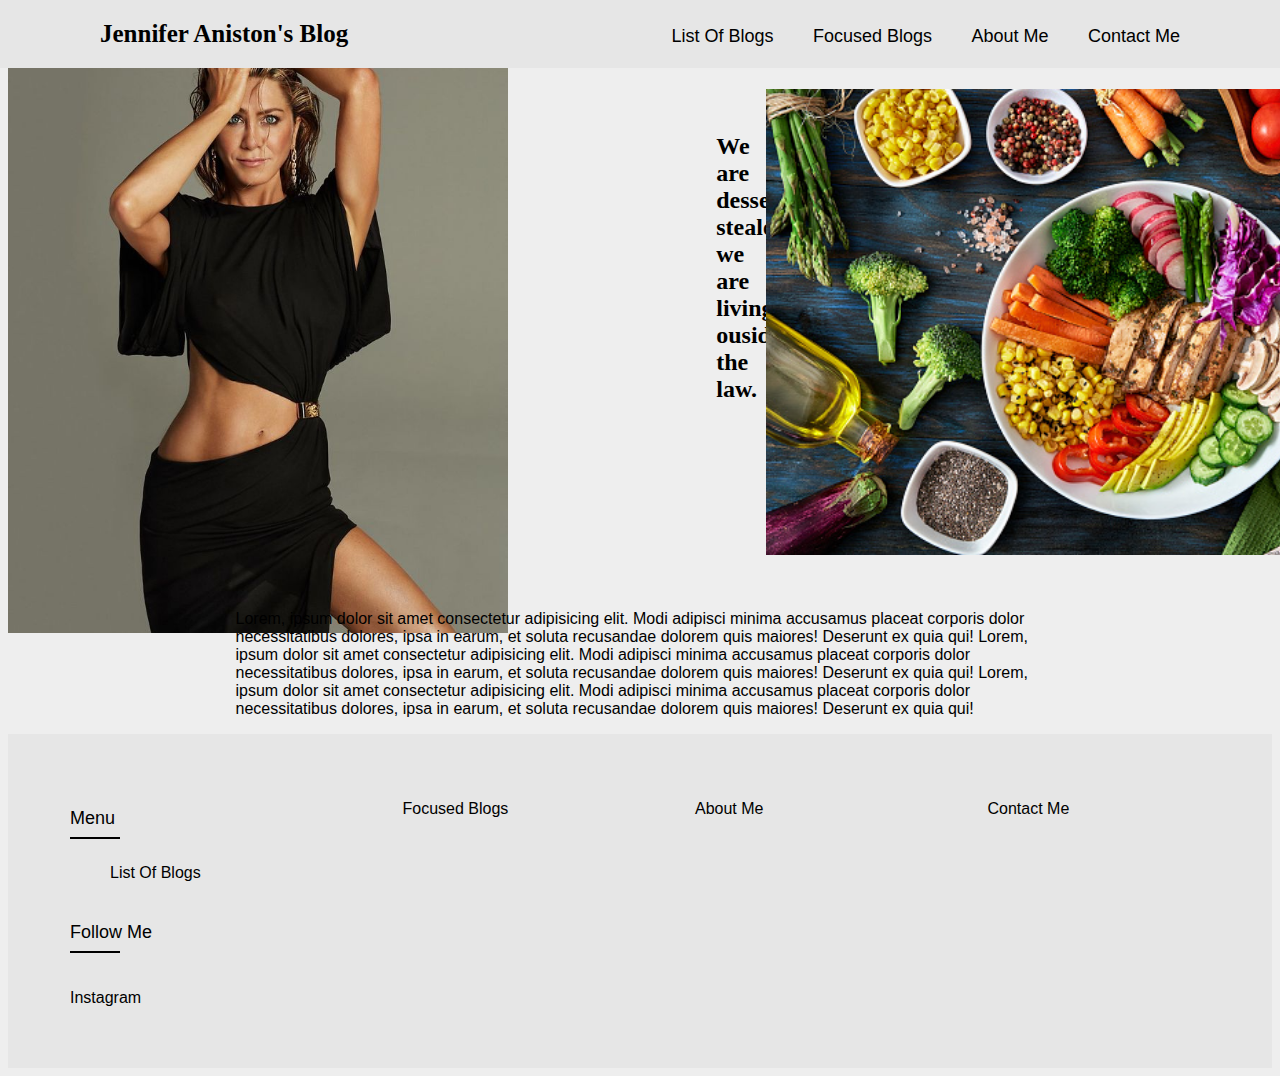
<file: index.html>
<!DOCTYPE html>
<html lang="en">
<head>
    <meta charset="UTF-8">
    <meta http-equiv="X-UA-Compatible" content="IE=edge">
    <meta name="viewport" content="width=device-width, initial-scale=1.0">
    <title>Jennifer Aniston's Blog</title>
    <link rel="stylesheet" href="JenniferAnistonBlog.css">
</head>
<body>

    <header class="header">
        <a href="#" class="logo">Jennifer Aniston's Blog</a>

        <nav class="navbar">
            <a href="listofblogs.html">List of blogs</a>
            <a href="#">Focused blogs</a>
            <a href="aboutme.html">About me</a>
            <a href="contactme.html">Contact me</a>
        </nav>
    </header>

    <div class="img-div">
        <img class="img-jennifer" src="IMG 1 - home page.jpg" alt="Jennifer Aniston" width="500px">
        <h2 class="qoute"> We are dessert stealers, we are living ouside the law.</h2>
    </div>
    <br>
    <div class="img2-div">
        <img class="img-breakfast" src="IMG 3 - list of blogs.jpg" alt="Breakfast" width="700px">
    </div>

    <div class="text">
        <p class="text">
            Lorem, ipsum dolor sit amet consectetur adipisicing elit.
            Modi adipisci minima accusamus placeat corporis dolor
            necessitatibus dolores, ipsa in earum, et soluta recusandae
            dolorem quis maiores! Deserunt ex quia qui!
            Lorem, ipsum dolor sit amet consectetur adipisicing elit.
            Modi adipisci minima accusamus placeat corporis dolor
            necessitatibus dolores, ipsa in earum, et soluta recusandae
            dolorem quis maiores! Deserunt ex quia qui!
            Lorem, ipsum dolor sit amet consectetur adipisicing elit.
            Modi adipisci minima accusamus placeat corporis dolor
            necessitatibus dolores, ipsa in earum, et soluta recusandae
            dolorem quis maiores! Deserunt ex quia qui!
        </p>
    </div>

    <footer class="footer">
        <div class="container">
            <div class="row">
                <div class="footer-col">
                    <h4>Menu</h4>
                    <ul>
                        <li><a href="listofblogs.html">List of blogs</a></li>
                    </ul>
                </div>
                <div class="footer-col">
                    <ul>
                        <li><a href="#">Focused blogs</a></li>
                    </ul>
                </div>
                <div class="footer-col">
                    <ul>
                        <li><a href="aboutme.html">About me</a></li>
                    </ul>
                </div>
                <div class="footer-col">
                    <ul>
                        <li><a href="contactme.html">Contact me</a></li>
                    </ul>
                </div>
                <div class="footer-col">
                    <h4>Follow me</h4>
                    <div class="social-links">
                        <a href="https://www.instagram.com/jenniferaniston/">Instagram<i class="fab fa-instagram"></i></a>
                    </div>
                </div>
            </div>
        </div>
    </footer>
</body>
</html>
</file>
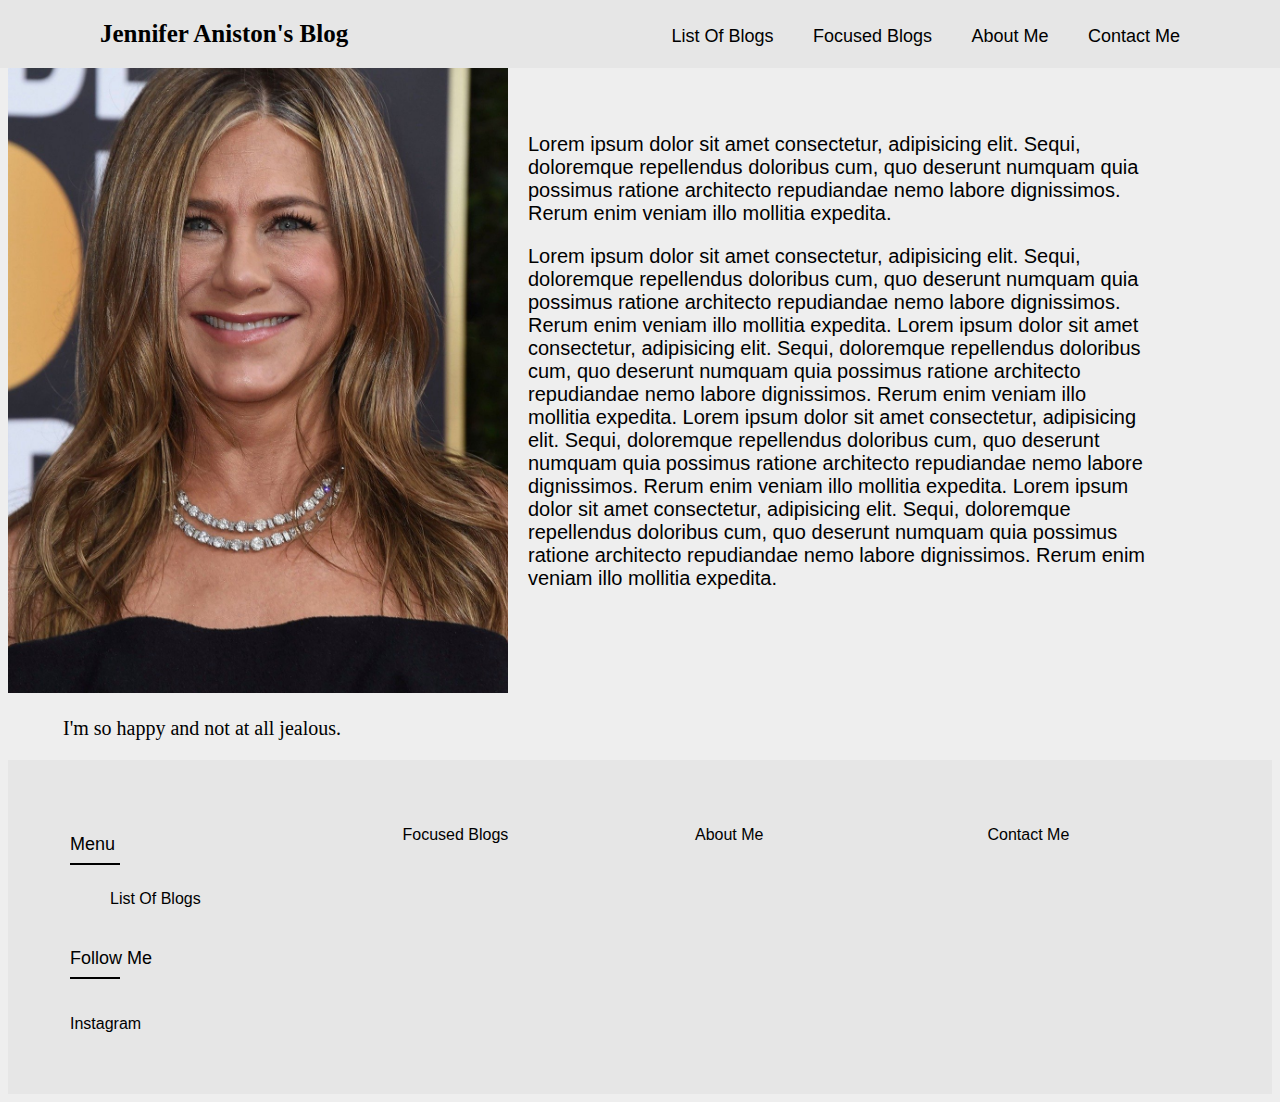
<file: aboutme.html>
<!DOCTYPE html>
<html lang="en">
<head>
    <meta charset="UTF-8">
    <meta http-equiv="X-UA-Compatible" content="IE=edge">
    <meta name="viewport" content="width=device-width, initial-scale=1.0">
    <title>Jennifer Aniston's Blog</title>
    <link rel="stylesheet" href="aboutme.css">
</head>
<body>

    <header class="header">
        <a href="index.html" class="logo">Jennifer Aniston's Blog</a>

        <nav class="navbar">
            <a href="listofblogs.html">List of blogs</a>
            <a href="#">Focused blogs</a>
            <a href="aboutme.html">About me</a>
            <a href="contactme.html">Contact me</a>
        </nav>
    </header>

    <br>
        <div class="container2">
          <div class="img-jennifer-aboutme">
            <img class="img-jennifer-aboutme" src="IMG 10 - about me.jpg" alt="Jennifer" width="500px">
        </div>
          <div class="text">
            <p>Lorem ipsum dolor sit amet consectetur,
                adipisicing elit. Sequi, doloremque repellendus doloribus cum,
                quo deserunt numquam quia possimus ratione architecto
                repudiandae nemo labore dignissimos. Rerum enim veniam illo
                mollitia expedita.
            </p>
            <p>
                Lorem ipsum dolor sit amet consectetur,
                adipisicing elit. Sequi, doloremque repellendus doloribus cum,
                quo deserunt numquam quia possimus ratione architecto
                repudiandae nemo labore dignissimos. Rerum enim veniam illo
                mollitia expedita.
                Lorem ipsum dolor sit amet consectetur,
                adipisicing elit. Sequi, doloremque repellendus doloribus cum,
                quo deserunt numquam quia possimus ratione architecto
                repudiandae nemo labore dignissimos. Rerum enim veniam illo
                mollitia expedita.
                Lorem ipsum dolor sit amet consectetur,
                adipisicing elit. Sequi, doloremque repellendus doloribus cum,
                quo deserunt numquam quia possimus ratione architecto
                repudiandae nemo labore dignissimos. Rerum enim veniam illo
                mollitia expedita.
                Lorem ipsum dolor sit amet consectetur,
                adipisicing elit. Sequi, doloremque repellendus doloribus cum,
                quo deserunt numquam quia possimus ratione architecto
                repudiandae nemo labore dignissimos. Rerum enim veniam illo
                mollitia expedita.
            </p>
          </div>
        </div>
        <div class="qoute">
            <p>
                I'm so happy and not at all jealous.
            </p>
          </div>

    <footer class="footer">
        <div class="container">
            <div class="row">
                <div class="footer-col">
                    <h4>Menu</h4>
                    <ul>
                        <li><a href="listofblogs.html">List of blogs</a></li>
                    </ul>
                </div>
                <div class="footer-col">
                    <ul>
                        <li><a href="#">Focused blogs</a></li>
                    </ul>
                </div>
                <div class="footer-col">
                    <ul>
                        <li><a href="aboutme.html">About me</a></li>
                    </ul>
                </div>
                <div class="footer-col">
                    <ul>
                        <li><a href="contactme.html">Contact me</a></li>
                    </ul>
                </div>
                <div class="footer-col">
                    <h4>Follow me</h4>
                    <div class="social-links">
                        <a href="https://www.instagram.com/jenniferaniston/">Instagram<i class="fab fa-instagram"></i></a>
                    </div>
                </div>
            </div>
        </div>
    </footer>
</body>
</html>
    
</body>
</html>
</file>
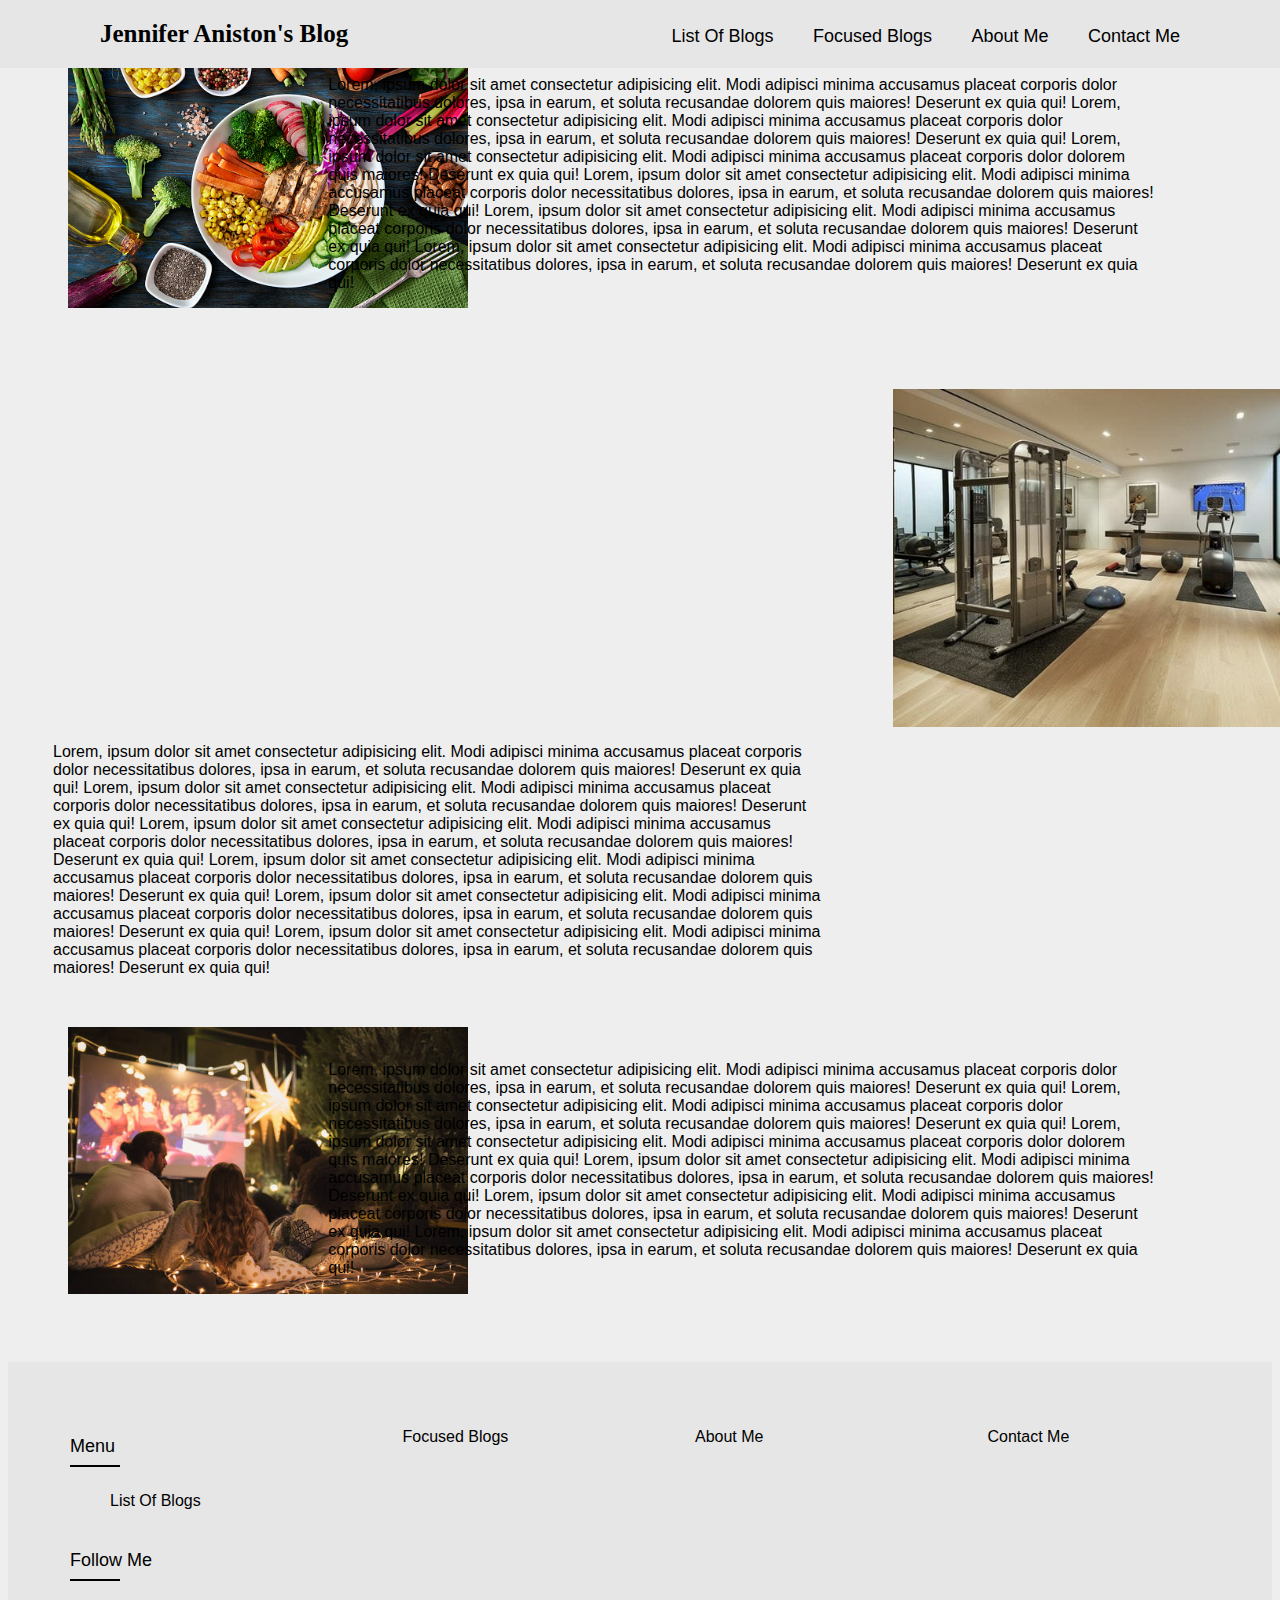
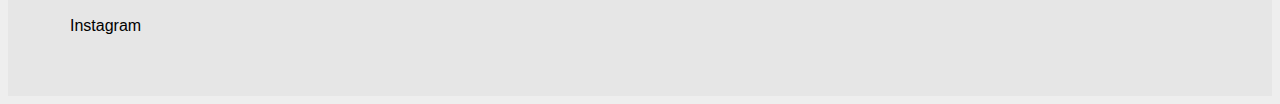
<file: listofblogs.html>
<!DOCTYPE html>
<html lang="en">
<head>
    <meta charset="UTF-8">
    <meta http-equiv="X-UA-Compatible" content="IE=edge">
    <meta name="viewport" content="width=device-width, initial-scale=1.0">
    <title>Jennifer Aniston's Blog</title>
    <link rel="stylesheet" href="listogblogs.css">
</head>
<body>

    <header class="header">
        <a href="index.html" class="logo">Jennifer Aniston's Blog</a>

        <nav class="navbar">
            <a href="listofblogs.html">List of blogs</a>
            <a href="#">Focused blogs</a>
            <a href="aboutme.html">About me</a>
            <a href="contactme.html">Contact me</a>
        </nav>
    </header>

    <br>
    
    <div class="img-div">
        <img class="img-food" src="IMG 3 - list of blogs.jpg" alt="Food" width="400px">
    </div>

    <div class="text1">
        <p class="text1">
            Lorem, ipsum dolor sit amet consectetur adipisicing elit.
            Modi adipisci minima accusamus placeat corporis dolor
            necessitatibus dolores, ipsa in earum, et soluta recusandae
            dolorem quis maiores! Deserunt ex quia qui!
            Lorem, ipsum dolor sit amet consectetur adipisicing elit.
            Modi adipisci minima accusamus placeat corporis dolor
            necessitatibus dolores, ipsa in earum, et soluta recusandae
            dolorem quis maiores! Deserunt ex quia qui!
            Lorem, ipsum dolor sit amet consectetur adipisicing elit.
            Modi adipisci minima accusamus placeat corporis dolor
            dolorem quis maiores! Deserunt ex quia qui!
            Lorem, ipsum dolor sit amet consectetur adipisicing elit.
            Modi adipisci minima accusamus placeat corporis dolor
            necessitatibus dolores, ipsa in earum, et soluta recusandae
            dolorem quis maiores! Deserunt ex quia qui!
            Lorem, ipsum dolor sit amet consectetur adipisicing elit.
            Modi adipisci minima accusamus placeat corporis dolor
            necessitatibus dolores, ipsa in earum, et soluta recusandae
            dolorem quis maiores! Deserunt ex quia qui!
            Lorem, ipsum dolor sit amet consectetur adipisicing elit.
            Modi adipisci minima accusamus placeat corporis dolor
            necessitatibus dolores, ipsa in earum, et soluta recusandae
            dolorem quis maiores! Deserunt ex quia qui!
        </p>
    </div>

    <br>

    <div class="img2-div">
        <img class="img-gym" src="IMG 4 - list of blogs.jpg" alt="gym" width="450px">
    </div>

    <div class="text2">
        <p class="text2">
            Lorem, ipsum dolor sit amet consectetur adipisicing elit.
            Modi adipisci minima accusamus placeat corporis dolor
            necessitatibus dolores, ipsa in earum, et soluta recusandae
            dolorem quis maiores! Deserunt ex quia qui!
            Lorem, ipsum dolor sit amet consectetur adipisicing elit.
            Modi adipisci minima accusamus placeat corporis dolor
            necessitatibus dolores, ipsa in earum, et soluta recusandae
            dolorem quis maiores! Deserunt ex quia qui!
            Lorem, ipsum dolor sit amet consectetur adipisicing elit.
            Modi adipisci minima accusamus placeat corporis dolor
            necessitatibus dolores, ipsa in earum, et soluta recusandae
            dolorem quis maiores! Deserunt ex quia qui!
            Lorem, ipsum dolor sit amet consectetur adipisicing elit.
            Modi adipisci minima accusamus placeat corporis dolor
            necessitatibus dolores, ipsa in earum, et soluta recusandae
            dolorem quis maiores! Deserunt ex quia qui!
            Lorem, ipsum dolor sit amet consectetur adipisicing elit.
            Modi adipisci minima accusamus placeat corporis dolor
            necessitatibus dolores, ipsa in earum, et soluta recusandae
            dolorem quis maiores! Deserunt ex quia qui!
            Lorem, ipsum dolor sit amet consectetur adipisicing elit.
            Modi adipisci minima accusamus placeat corporis dolor
            necessitatibus dolores, ipsa in earum, et soluta recusandae
            dolorem quis maiores! Deserunt ex quia qui!
        </p>
    </div>

    <br>

    <div class="img-div">
        <img class="img-with-friends" src="IMG 5 - list of blogs.jpg" alt="with-friends" width="400px">
    </div>

    <div class="text3">
        <p class="text3">
            Lorem, ipsum dolor sit amet consectetur adipisicing elit.
            Modi adipisci minima accusamus placeat corporis dolor
            necessitatibus dolores, ipsa in earum, et soluta recusandae
            dolorem quis maiores! Deserunt ex quia qui!
            Lorem, ipsum dolor sit amet consectetur adipisicing elit.
            Modi adipisci minima accusamus placeat corporis dolor
            necessitatibus dolores, ipsa in earum, et soluta recusandae
            dolorem quis maiores! Deserunt ex quia qui!
            Lorem, ipsum dolor sit amet consectetur adipisicing elit.
            Modi adipisci minima accusamus placeat corporis dolor
            dolorem quis maiores! Deserunt ex quia qui!
            Lorem, ipsum dolor sit amet consectetur adipisicing elit.
            Modi adipisci minima accusamus placeat corporis dolor
            necessitatibus dolores, ipsa in earum, et soluta recusandae
            dolorem quis maiores! Deserunt ex quia qui!
            Lorem, ipsum dolor sit amet consectetur adipisicing elit.
            Modi adipisci minima accusamus placeat corporis dolor
            necessitatibus dolores, ipsa in earum, et soluta recusandae
            dolorem quis maiores! Deserunt ex quia qui!
            Lorem, ipsum dolor sit amet consectetur adipisicing elit.
            Modi adipisci minima accusamus placeat corporis dolor
            necessitatibus dolores, ipsa in earum, et soluta recusandae
            dolorem quis maiores! Deserunt ex quia qui!
        </p>
    </div>


    <footer class="footer">
        <div class="container">
            <div class="row">
                <div class="footer-col">
                    <h4>Menu</h4>
                    <ul>
                        <li><a href="#">List of blogs</a></li>
                    </ul>
                </div>
                <div class="footer-col">
                    <ul>
                        <li><a href="#">Focused blogs</a></li>
                    </ul>
                </div>
                <div class="footer-col">
                    <ul>
                        <li><a href="aboutme.html">About me</a></li>
                    </ul>
                </div>
                <div class="footer-col">
                    <ul>
                        <li><a href="contactme.html">Contact me</a></li>
                    </ul>
                </div>
                <div class="footer-col">
                    <h4>Follow me</h4>
                    <div class="social-links">
                        <a href="https://www.instagram.com/jenniferaniston/">Instagram<i class="fab fa-instagram"></i></a>
                    </div>
                </div>
            </div>
        </div>
    </footer>
</body>
</html>
</file>
<file: JenniferAnistonBlog.css>
* {
    box-sizing: border-box;
}

body{
    background-color: #eeeeee;
}

.header {
    text-transform: capitalize;
    position: fixed;
    top: 0;
    left: 0;
    width: 100%;
    padding: 20px 100px;
    background-color: rgb(230, 230, 230);
    display: flex;
    justify-content: space-between;
    align-items:baseline;
    font-family:sans-serif;
    backdrop-filter: blur(10px);
}

.logo{
    color: black;
    font-size: 25px;
    text-decoration: none;
    font-family: cursive;
    font-weight: 600;
    cursor: default;
}

.navbar a{
    color: black;
    font-size: 18px;
    text-decoration: none;
    margin-left: 35px;
}
.navbar a:hover{
    color: rgb(146, 146, 146);
}

.img-div{
    display: grid;
    grid-template-columns: auto  auto;
    max-width: 100%;
    flex-basis: 50%;
    align-items:center;
    float: left;
    width: 300px;
    height: 260px;
    padding: 0 10px 0 0;
}

.img2-div .img-breakfast{
    display: block;
    margin-left: 60%;
    margin-top: 5%;
}

.qoute{
    font-family:cursive;
    text-align:justify;
    padding-left: 250%;
    padding-right: 250%;
    margin-bottom: 125px;
}

.text{
    font-family:sans-serif;
    margin-top: 55px;
    padding-left: 10%;
    padding-right: 10%;
}

.container{
    max-width: 1170px;
    margin: auto;
}

.row{
    display: flex;
    flex-wrap: wrap;
}

ul{
    list-style: none;
    font-family: sans-serif;
}

.footer{
    background-color: rgb(230, 230, 230);
    padding: 50px 0;
}

.footer-col{
    width: 25%;
    padding: 0 15px;
}

.footer-col h4{
    font-size: 18px;
    color: black;
    text-transform:capitalize ;
    margin-bottom: 35px;
    font-family: sans-serif;
    font-weight: 500;
    position: relative;
}

.footer-col h4::before{
    content: "";
    position: absolute;
    left: 0;
    bottom: -10px;
    background-color:#000000;
    height: 2px;
    box-sizing:border-box;
    width: 50px;
}

.footer-col ul li{
    margin-bottom: 10px;
}
.footer-col ul li a{
    font-size: 16px;
    text-transform: capitalize;
    color: black;
    text-decoration: none;
    font-weight: 300;
    color:rgb(0, 0, 0) ;
    display: block;
    transition: all 0.3s ease;
}

.footer-col ul li a:hover{
    color: rgb(146, 146, 146);
    padding-left: 8px;
}

.footer-col .social-links a{
    font-family: sans-serif;
    text-decoration: none;
    display: inline-block;
    height: 40px;
    width: 40px;
    margin-right: 0 10px 10px 0;
    text-align: center;
    line-height: 40px;
    border-radius: 50%;
    color:#000000;
    transition: all 0.5s ease;
}

.footer-col .social-links a:hover{
    color: rgb(146, 146, 146);
    padding-left: 8px;
}
</file>
<file: aboutme.css>
* {
    box-sizing: border-box;
}

body{
    background-color: #eeeeee;
}

.header {
    text-transform: capitalize;
    position: fixed;
    top: 0;
    left: 0;
    width: 100%;
    padding: 20px 100px;
    background-color: rgb(230, 230, 230);
    display: flex;
    justify-content: space-between;
    align-items:baseline;
    font-family:sans-serif;
    backdrop-filter: blur(10px);
}

.logo{
    color: black;
    font-size: 25px;
    text-decoration: none;
    font-family: cursive;
    font-weight: 600;
    cursor: default;
}

.navbar a{
    font-family: sans-serif;
    color: rgb(0, 0, 0);
    font-size: 18px;
    text-decoration: none;
    margin-left: 35px;
}

.navbar a:hover{
    color: rgb(146, 146, 146);
}


.container2 {
    display: flex;
    align-items: center;
    justify-content: center;
    width: 90%;
  }
  
.text {
    font-family: sans-serif;
    font-size: 20px;
    padding-left: 20px;
  }

.container{
    max-width: 1170px;
    margin: auto;
}

.row{
    display: flex;
    flex-wrap: wrap;
}

ul{
    list-style: none;
    font-family: sans-serif;
}

.qoute{
    font-family:cursive;
    font-size: 20px;
    padding-left: 55px;
    margin: auto;
}

.footer{
    background-color: rgb(230, 230, 230);
    padding: 50px 0;
}

.footer-col{
    width: 25%;
    padding: 0 15px;
}

.footer-col h4{
    font-size: 18px;
    color: black;
    text-transform:capitalize ;
    margin-bottom: 35px;
    font-family: sans-serif;
    font-weight: 500;
    position: relative;
}

.footer-col h4::before{
    content: "";
    position: absolute;
    left: 0;
    bottom: -10px;
    background-color:#000000;
    height: 2px;
    box-sizing:border-box;
    width: 50px;
}

.footer-col ul li{
    margin-bottom: 10px;
}
.footer-col ul li a{
    font-size: 16px;
    text-transform: capitalize;
    color: black;
    text-decoration: none;
    font-weight: 300;
    color:rgb(0, 0, 0) ;
    display: block;
    transition: all 0.3s ease;
}

.footer-col ul li a:hover{
    color: rgb(146, 146, 146);
    padding-left: 8px;
}

.footer-col .social-links a{
    font-family: sans-serif;
    text-decoration: none;
    display: inline-block;
    height: 40px;
    width: 40px;
    margin-right: 0 10px 10px 0;
    text-align: center;
    line-height: 40px;
    border-radius: 50%;
    color:#000000;
    transition: all 0.5s ease;
}

.footer-col .social-links a:hover{
    color: rgb(146, 146, 146);
    padding-left: 8px;
}
</file>
<file: listogblogs.css>
* {
    box-sizing: border-box;
}

body{
    background-color: #eeeeee;
}

.header {
    text-transform: capitalize;
    position: fixed;
    top: 0;
    left: 0;
    width: 100%;
    padding: 20px 100px;
    background-color: rgb(230, 230, 230);
    display: flex;
    justify-content: space-between;
    align-items:baseline;
    font-family:sans-serif;
    backdrop-filter: blur(10px);
}

.logo{
    color: black;
    font-size: 25px;
    text-decoration: none;
    font-family: cursive;
    font-weight: 600;
    cursor: default;
}

.navbar a{
    color: black;
    font-size: 18px;
    text-decoration: none;
    margin-left: 35px;
}
.navbar a:hover{
    color: rgb(146, 146, 146);
}

.img-div{
    display: grid;
    grid-template-columns: auto  auto;
    max-width: 100%;
    flex-basis: 50%;
    align-items:center;
    float: left;
    width: 300px;
    height: 260px;
    padding: 0 10px 0 0;
}

.img-food{
    display: block;
    margin-left: 15%;
    margin-top: 4%;
}

.text1{
    font-family:sans-serif;
    padding-top: 1.5%;
    padding-left: 14%;
    padding-right: 5%;
    padding-bottom: 0%;
}

.img-gym{
    display:block;
    margin-left: 70%;
    margin-top: 5%;
}

.text2{
    font-family:sans-serif;
    padding-left: 2%;
    padding-right: 20%;
}

.img-with-friends{
    display: block;
    margin-left: 15%;
    margin-top: 4%;
}

.text3{
    font-family:sans-serif;
    padding-top: 1.5%;
    padding-left: 14%;
    padding-right: 5%;
    padding-bottom: 3%;
}

.container{
    max-width: 1170px;
    margin: auto;
}

.row{
    display: flex;
    flex-wrap: wrap;
}

ul{
    list-style: none;
    font-family: sans-serif;
}

.footer{
    background-color: rgb(230, 230, 230);
    padding: 50px 0;
}

.footer-col{
    width: 25%;
    padding: 0 15px;
}

.footer-col h4{
    font-size: 18px;
    color: black;
    text-transform:capitalize ;
    margin-bottom: 35px;
    font-family: sans-serif;
    font-weight: 500;
    position: relative;
}

.footer-col h4::before{
    content: "";
    position: absolute;
    left: 0;
    bottom: -10px;
    background-color:#000000;
    height: 2px;
    box-sizing:border-box;
    width: 50px;
}

.footer-col ul li{
    margin-bottom: 10px;
}
.footer-col ul li a{
    font-size: 16px;
    text-transform: capitalize;
    color: black;
    text-decoration: none;
    font-weight: 300;
    color:rgb(0, 0, 0) ;
    display: block;
    transition: all 0.3s ease;
}

.footer-col ul li a:hover{
    color: rgb(146, 146, 146);
    padding-left: 8px;
}

.footer-col .social-links a{
    font-family: sans-serif;
    text-decoration: none;
    display: inline-block;
    height: 40px;
    width: 40px;
    margin-right: 0 10px 10px 0;
    text-align: center;
    line-height: 40px;
    border-radius: 50%;
    color:#000000;
    transition: all 0.5s ease;
}

.footer-col .social-links a:hover{
    color: rgb(146, 146, 146);
    padding-left: 8px;
}
</file>
